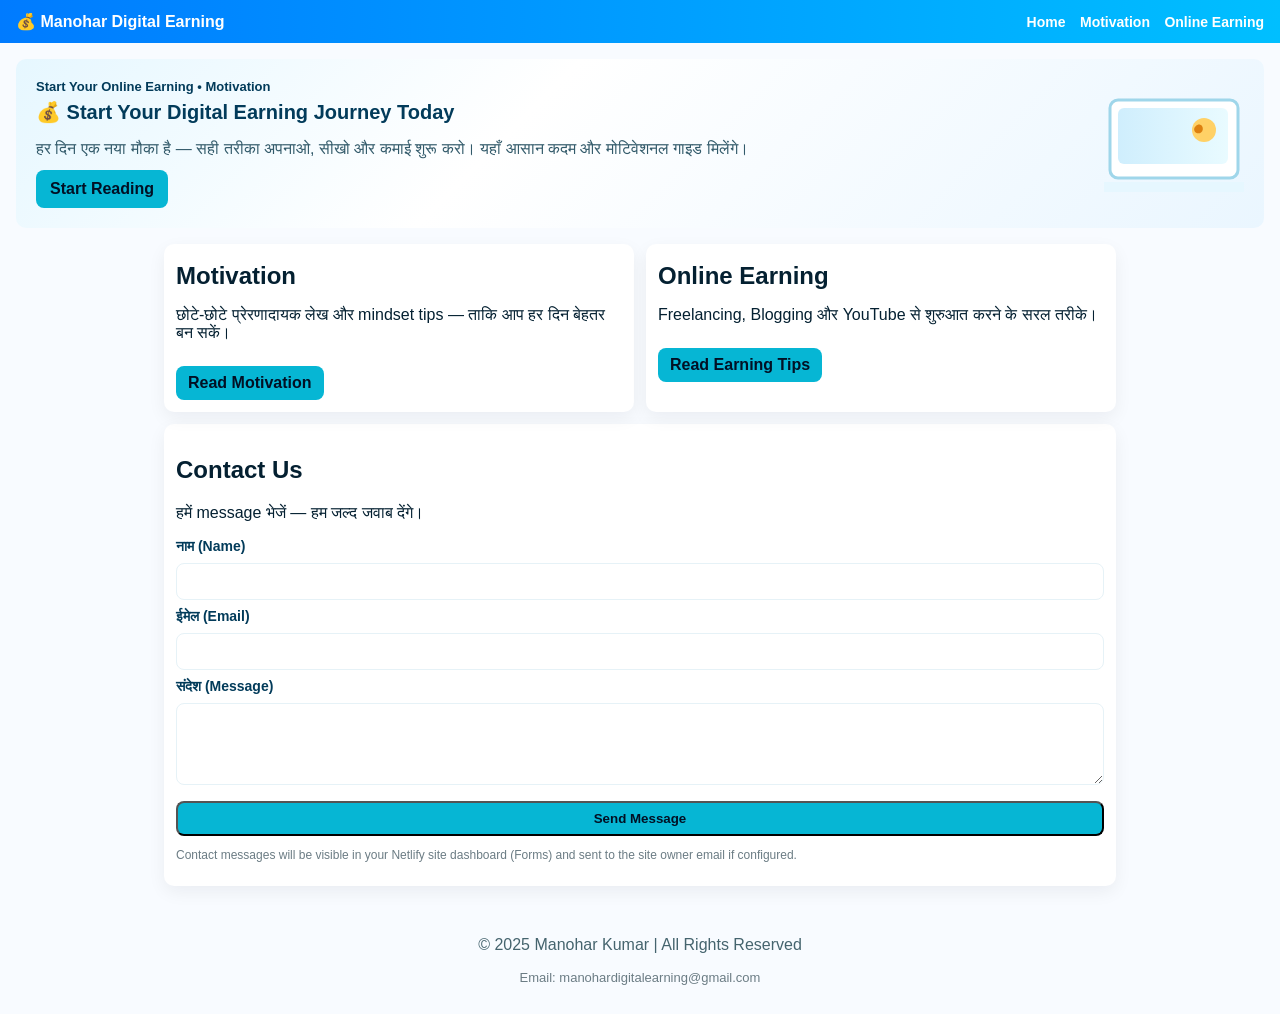
<file: index.html>
<!doctype html>
<html lang="hi">
<head>
  <meta charset="utf-8" />
  <meta name="viewport" content="width=device-width, initial-scale=1" />
  <title>Manohar Digital Earning</title>
  <meta name="description" content="Manohar Digital Earning - Motivation और Online Earning के सरल और प्रैक्टिकल गाइड (हिंदी)।">
  <link rel="stylesheet" href="style.css">
</head>
<body>
  <header class="site-header">
    <div class="logo">💰 Manohar Digital Earning</div>
    <nav class="nav">
      <a href="index.html">Home</a>
      <a href="motivation.html">Motivation</a>
      <a href="earning.html">Online Earning</a>
    </nav>
  </header>

  <!-- Hero / Banner -->
  <section class="hero-banner" aria-label="Start Your Digital Earning Journey">
    <div class="hero-content">
      <div class="hero-kicker">Start Your Online Earning • Motivation</div>
      <h1 class="hero-title">💰 Start Your Digital Earning Journey Today</h1>
      <p class="hero-sub">हर दिन एक नया मौका है — सही तरीका अपनाओ, सीखो और कमाई शुरू करो। यहाँ आसान कदम और मोटिवेशनल गाइड मिलेंगे।</p>
      <a class="hero-cta" href="motivation.html">Start Reading</a>
    </div>
    <div class="hero-media" aria-hidden="true">
      <svg class="device-svg" viewBox="0 0 140 120" fill="none" xmlns="http://www.w3.org/2000/svg">
        <rect x="6" y="18" width="128" height="78" rx="8" fill="#ffffff" stroke="#9fd6ea" stroke-width="3" />
        <rect x="14" y="26" width="110" height="56" rx="6" fill="url(#g)" />
        <circle cx="100" cy="48" r="12" fill="#ffd166"/>
        <path d="M92 44c1.5-2 4.5-2 6 0 1.5 2 1 5-1 6.5-2 1.5-5.5 1-6.5-1.5-1-2.5 0.5-4.5 1.5-5z" fill="#d97706" opacity="0.9"/>
        <rect x="0" y="100" width="140" height="10" fill="#e6f7ff"/>
        <defs>
          <linearGradient id="g" x1="0" x2="1">
            <stop offset="0" stop-color="#cfeefd"/>
            <stop offset="1" stop-color="#e9fbff"/>
          </linearGradient>
        </defs>
      </svg>
    </div>
  </section>

  <!-- Intro cards -->
  <main class="container">
    <section class="grid">
      <article class="card">
        <h2>Motivation</h2>
        <p>छोटे-छोटे प्रेरणादायक लेख और mindset tips — ताकि आप हर दिन बेहतर बन सकें।</p>
        <a class="button" href="motivation.html">Read Motivation</a>
      </article>
      <article class="card">
        <h2>Online Earning</h2>
        <p>Freelancing, Blogging और YouTube से शुरुआत करने के सरल तरीके।</p>
        <a class="button" href="earning.html">Read Earning Tips</a>
      </article>
    </section>

    <!-- Contact Form (Netlify-friendly) -->
    <section class="contact" id="contact">
      <h2>Contact Us</h2>
      <p>हमें message भेजें — हम जल्द जवाब देंगे।</p>
      <form name="contact" method="POST" data-netlify="true">
        <input type="hidden" name="form-name" value="contact">
        <label>नाम (Name)</label>
        <input type="text" name="name" required>
        <label>ईमेल (Email)</label>
        <input type="email" name="email" required>
        <label>संदेश (Message)</label>
        <textarea name="message" rows="4" required></textarea>
        <button type="submit" class="button">Send Message</button>
      </form>
      <p class="note">Contact messages will be visible in your Netlify site dashboard (Forms) and sent to the site owner email if configured.</p>
    </section>

  </main>

  <footer class="site-footer">
    <p>© 2025 Manohar Kumar | All Rights Reserved</p>
    <p class="small">Email: manohardigitalearning@gmail.com</p>
  </footer>
</body>
</html>
</file>
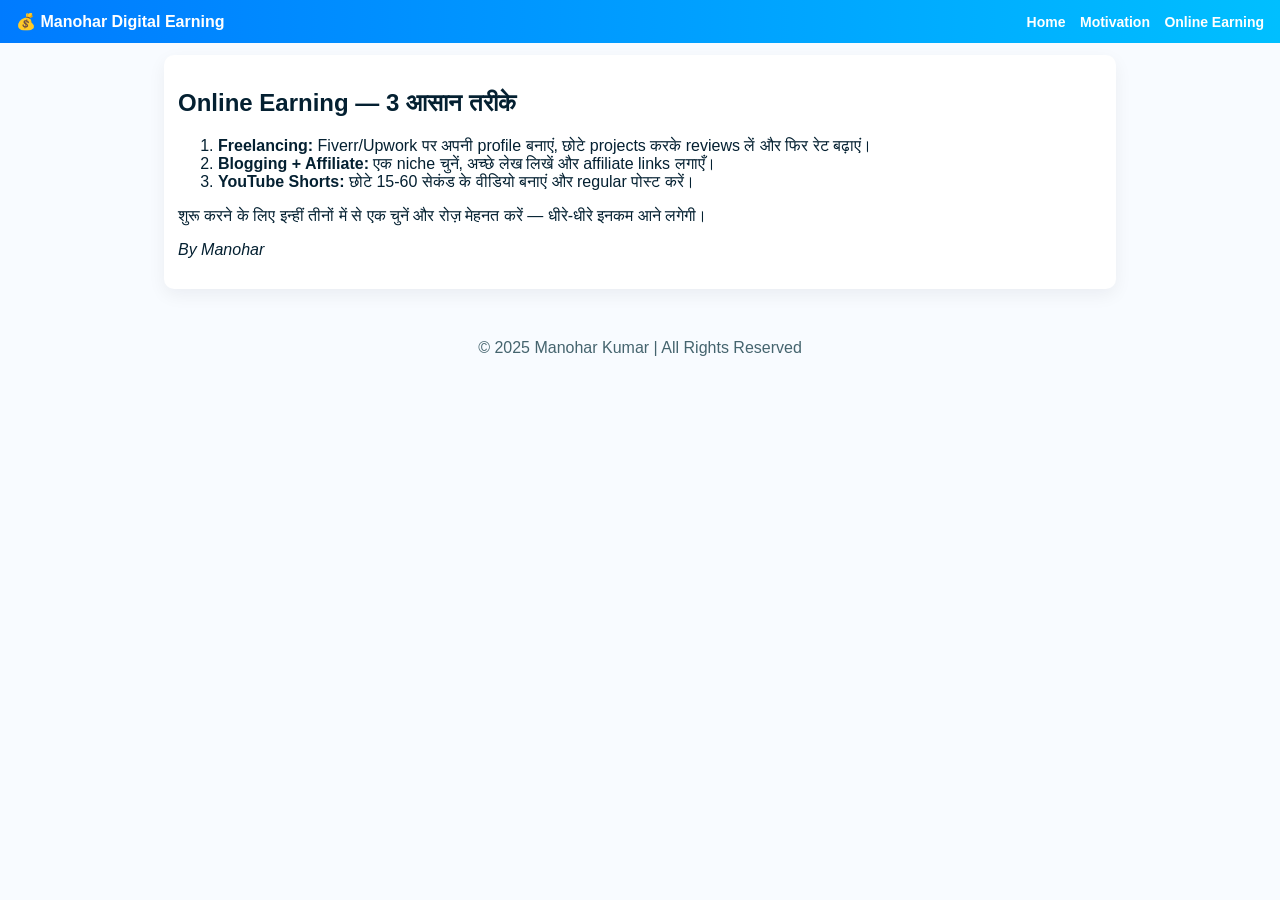
<file: earning.html>
<!doctype html>
<html lang="hi">
<head>
  <meta charset="utf-8">
  <meta name="viewport" content="width=device-width,initial-scale=1">
  <title>Online Earning — Manohar Digital Earning</title>
  <link rel="stylesheet" href="style.css">
</head>
<body>
  <header class="site-header">
    <div class="logo">💰 Manohar Digital Earning</div>
    <nav class="nav">
      <a href="index.html">Home</a>
      <a href="motivation.html">Motivation</a>
      <a href="earning.html">Online Earning</a>
    </nav>
  </header>

  <main class="container">
    <article class="post">
      <h1>Online Earning — 3 आसान तरीके</h1>
      <ol>
        <li><strong>Freelancing:</strong> Fiverr/Upwork पर अपनी profile बनाएं, छोटे projects करके reviews लें और फिर रेट बढ़ाएं।</li>
        <li><strong>Blogging + Affiliate:</strong> एक niche चुनें, अच्छे लेख लिखें और affiliate links लगाएँ।</li>
        <li><strong>YouTube Shorts:</strong> छोटे 15-60 सेकंड के वीडियो बनाएं और regular पोस्ट करें।</li>
      </ol>
      <p>शुरू करने के लिए इन्हीं तीनों में से एक चुनें और रोज़ मेहनत करें — धीरे-धीरे इनकम आने लगेगी।</p>
      <p><em>By Manohar</em></p>
    </article>
  </main>

  <footer class="site-footer">
    <p>© 2025 Manohar Kumar | All Rights Reserved</p>
  </footer>
</body>
</html>
</file>
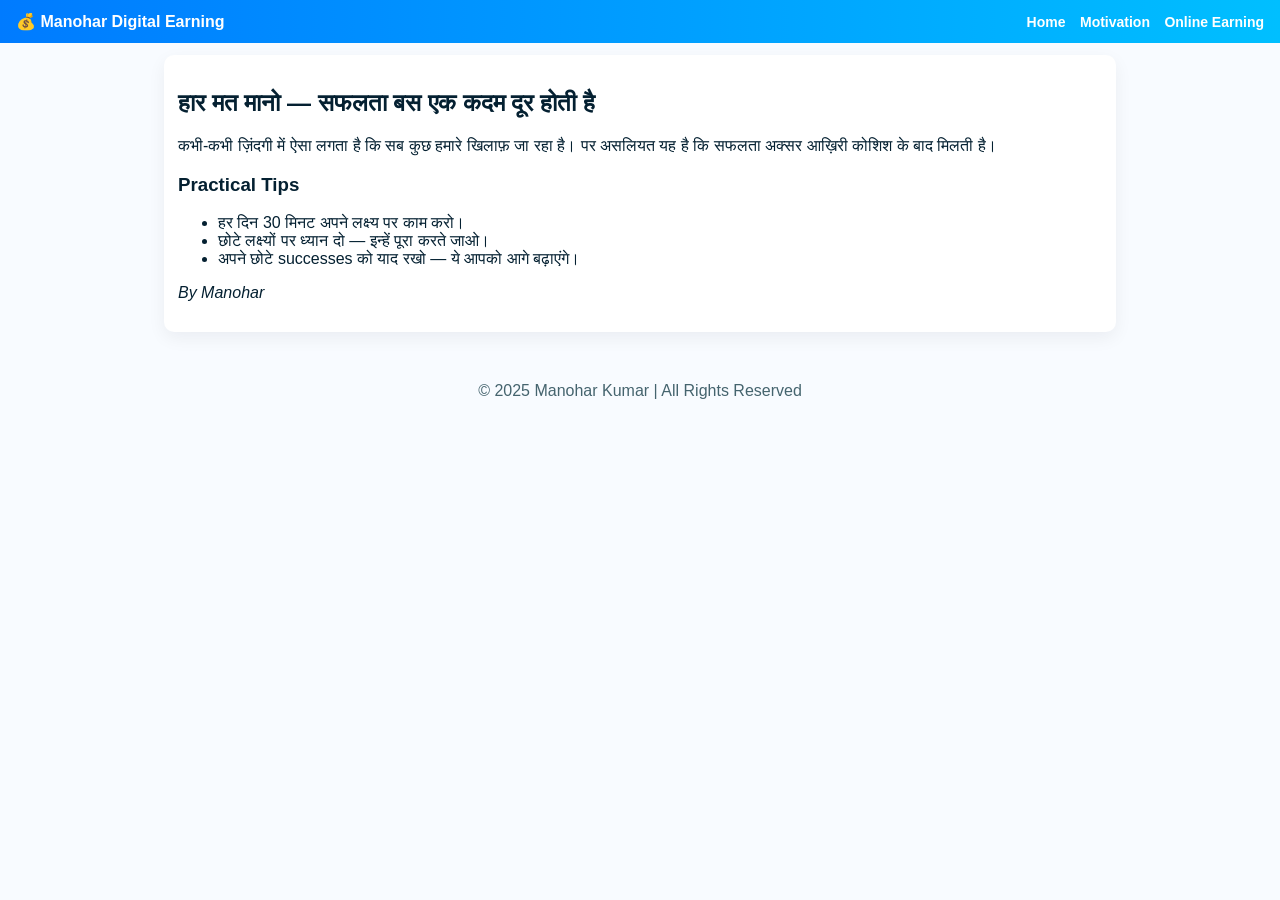
<file: motivation.html>
<!doctype html>
<html lang="hi">
<head>
  <meta charset="utf-8">
  <meta name="viewport" content="width=device-width,initial-scale=1">
  <title>Motivation — Manohar Digital Earning</title>
  <link rel="stylesheet" href="style.css">
</head>
<body>
  <header class="site-header">
    <div class="logo">💰 Manohar Digital Earning</div>
    <nav class="nav">
      <a href="index.html">Home</a>
      <a href="motivation.html">Motivation</a>
      <a href="earning.html">Online Earning</a>
    </nav>
  </header>

  <main class="container">
    <article class="post">
      <h1>हार मत मानो — सफलता बस एक कदम दूर होती है</h1>
      <p>कभी-कभी ज़िंदगी में ऐसा लगता है कि सब कुछ हमारे खिलाफ़ जा रहा है। पर असलियत यह है कि सफलता अक्सर आख़िरी कोशिश के बाद मिलती है।</p>
      <h3>Practical Tips</h3>
      <ul>
        <li>हर दिन 30 मिनट अपने लक्ष्य पर काम करो।</li>
        <li>छोटे लक्ष्यों पर ध्यान दो — इन्हें पूरा करते जाओ।</li>
        <li>अपने छोटे successes को याद रखो — ये आपको आगे बढ़ाएंगे।</li>
      </ul>
      <p><em>By Manohar</em></p>
    </article>
  </main>

  <footer class="site-footer">
    <p>© 2025 Manohar Kumar | All Rights Reserved</p>
  </footer>
</body>
</html>
</file>
<file: style.css>
/* Basic mobile-friendly styling */
:root{--blue:#06b6d4;--dark:#023b5a;--muted:#6b7c84;--bg:#f8fbff}
*{box-sizing:border-box}
body{margin:0;font-family:Arial,Helvetica,sans-serif;background:var(--bg);color:#042031}
.site-header{display:flex;align-items:center;justify-content:space-between;padding:12px 16px;background:linear-gradient(90deg,#007bff,#00bfff);color:#fff}
.logo{font-weight:700}
.nav a{color:#fff;margin-left:10px;text-decoration:none;font-weight:600;font-size:14px}
.hero-banner{display:flex;align-items:center;justify-content:space-between;gap:18px;padding:20px;border-radius:10px;background:linear-gradient(135deg,#e6f7ff 0%,#ffffff 40%,#eaf6ff 100%);margin:16px}
.hero-content{flex:1;min-width:180px}
.hero-kicker{font-size:13px;color:var(--dark);font-weight:800;margin-bottom:6px}
.hero-title{font-size:20px;color:var(--dark);margin:6px 0 10px}
.hero-sub{color:#325a6a;margin-bottom:12px}
.hero-cta{display:inline-block;background:var(--blue);color:#021024;padding:10px 14px;border-radius:8px;font-weight:700;text-decoration:none}
.device-svg{width:140px;height:120px}
.container{max-width:980px;margin:6px auto;padding:0 14px}
.grid{display:flex;gap:12px;flex-wrap:wrap;margin-bottom:12px}
.card{flex:1 1 300px;background:#ffffff;padding:12px;border-radius:10px;box-shadow:0 6px 18px rgba(2,12,27,0.06)}
.card h2{margin:6px 0}
.button{display:inline-block;margin-top:8px;background:var(--blue);color:#021024;padding:8px 12px;border-radius:8px;text-decoration:none;font-weight:700}
.post{background:#ffffff;padding:14px;border-radius:10px;margin:12px 0;box-shadow:0 6px 18px rgba(2,12,27,0.06)}
.site-footer{text-align:center;padding:16px;margin-top:18px;color:#45646e;background:linear-gradient(180deg,#ffffff00,#ffffff00)}
.contact{background:#ffffff;padding:12px;border-radius:10px;box-shadow:0 6px 18px rgba(2,12,27,0.06);margin:12px 0}
.contact form{display:flex;flex-direction:column;gap:8px}
.contact input,.contact textarea{padding:10px;border-radius:8px;border:1px solid #e6f2f7}
.contact label{font-weight:700;color:var(--dark);font-size:14px}
.note{font-size:12px;color:var(--muted)}
.small{font-size:13px;color:var(--muted)}

/* responsive */
@media(max-width:720px){
  .hero-banner{flex-direction:column;align-items:center;text-align:center;padding:14px;margin:12px}
  .nav a{margin-left:8px;font-size:13px}
  .hero-title{font-size:18px}
  .container{padding:0 12px}
}
</file>
